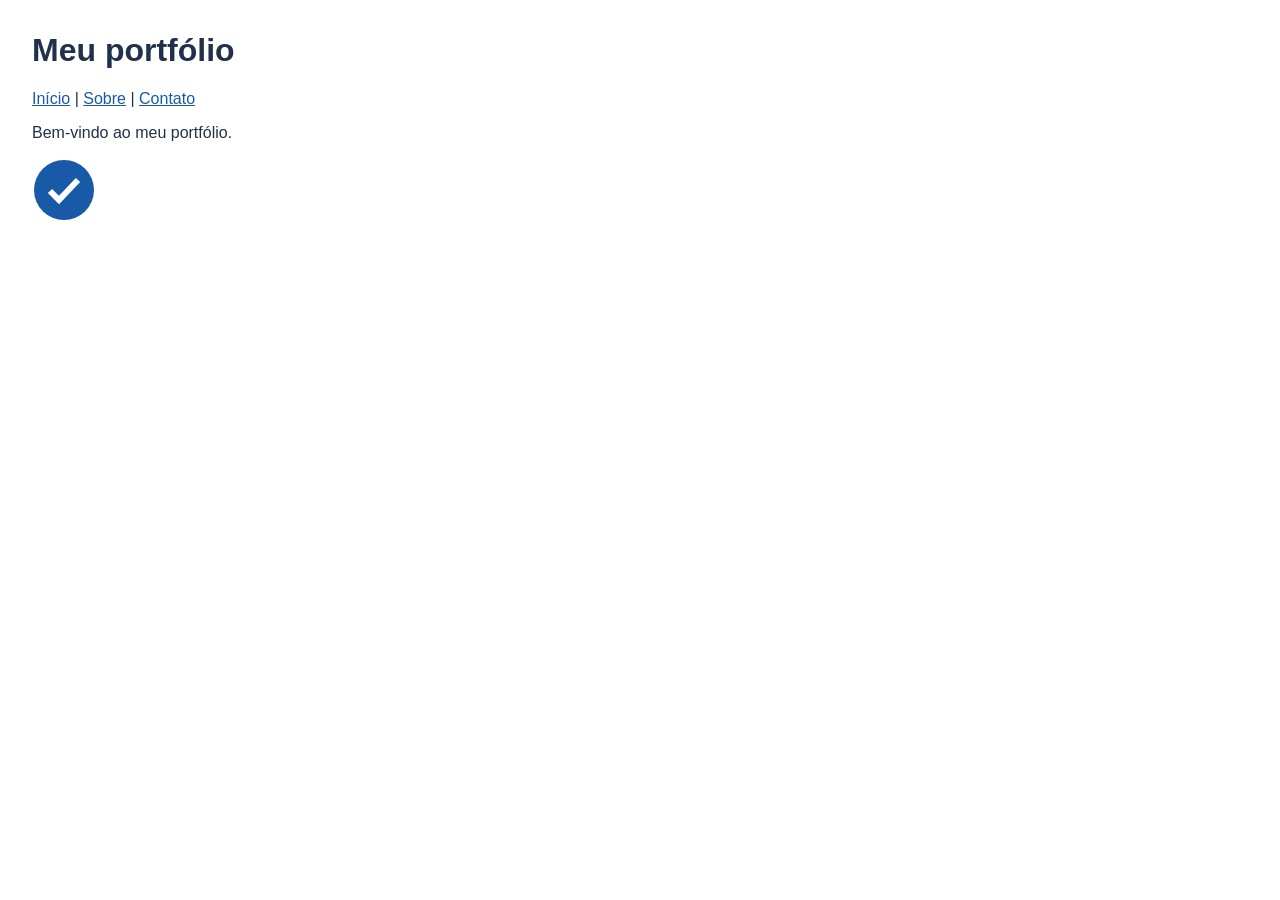
<file: index.html>
<!DOCTYPE html>
<html lang="pt-br">
<head>
  <meta charset="UTF-8">
  <meta name="viewport" content="width=device-width, initial-scale=1">
  <title>Meu portfólio</title>
  <link rel="stylesheet" href="css/estilo.css">
</head>
<body>
  <header><h1>Meu portfólio</h1></header>
  <nav><a href="index.html">Início</a> | <a href="sobre.html">Sobre</a> | <a href="contato.html">Contato</a></nav>
  <main><p>Bem-vindo ao meu portfólio.</p><img src="assets/icone.svg" alt="Ícone do projeto"></main>
</body>
</html>
</file>
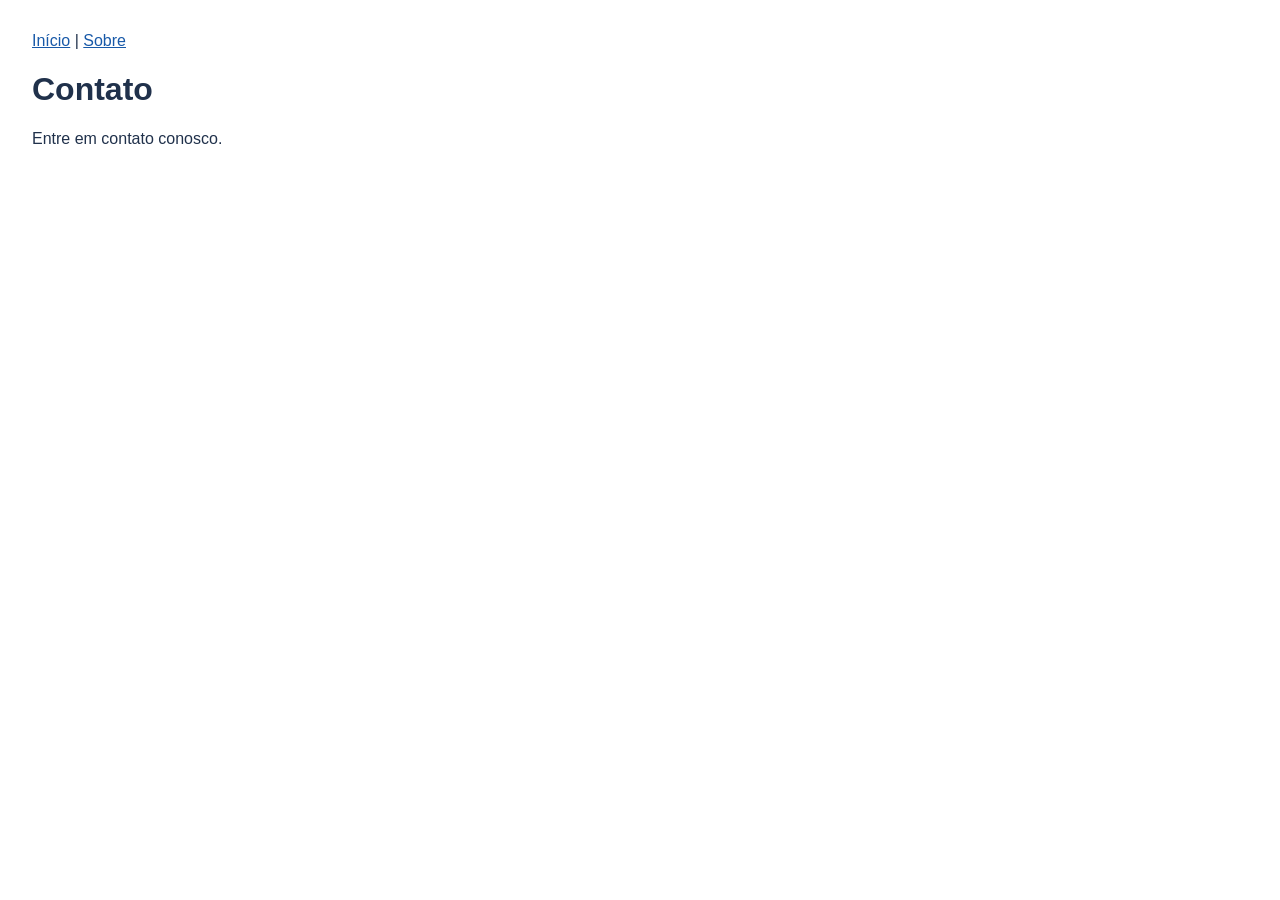
<file: contato.html>
<!DOCTYPE html>
<html lang="pt-br">
<head><meta charset="UTF-8"><title>Contato</title><link rel="stylesheet" href="css/estilo.css"></head>
<body><nav><a href="index.html">Início</a> | <a href="sobre.html">Sobre</a></nav><main><h1>Contato</h1><p>Entre em contato conosco.</p></main></body>
</html>
</file>
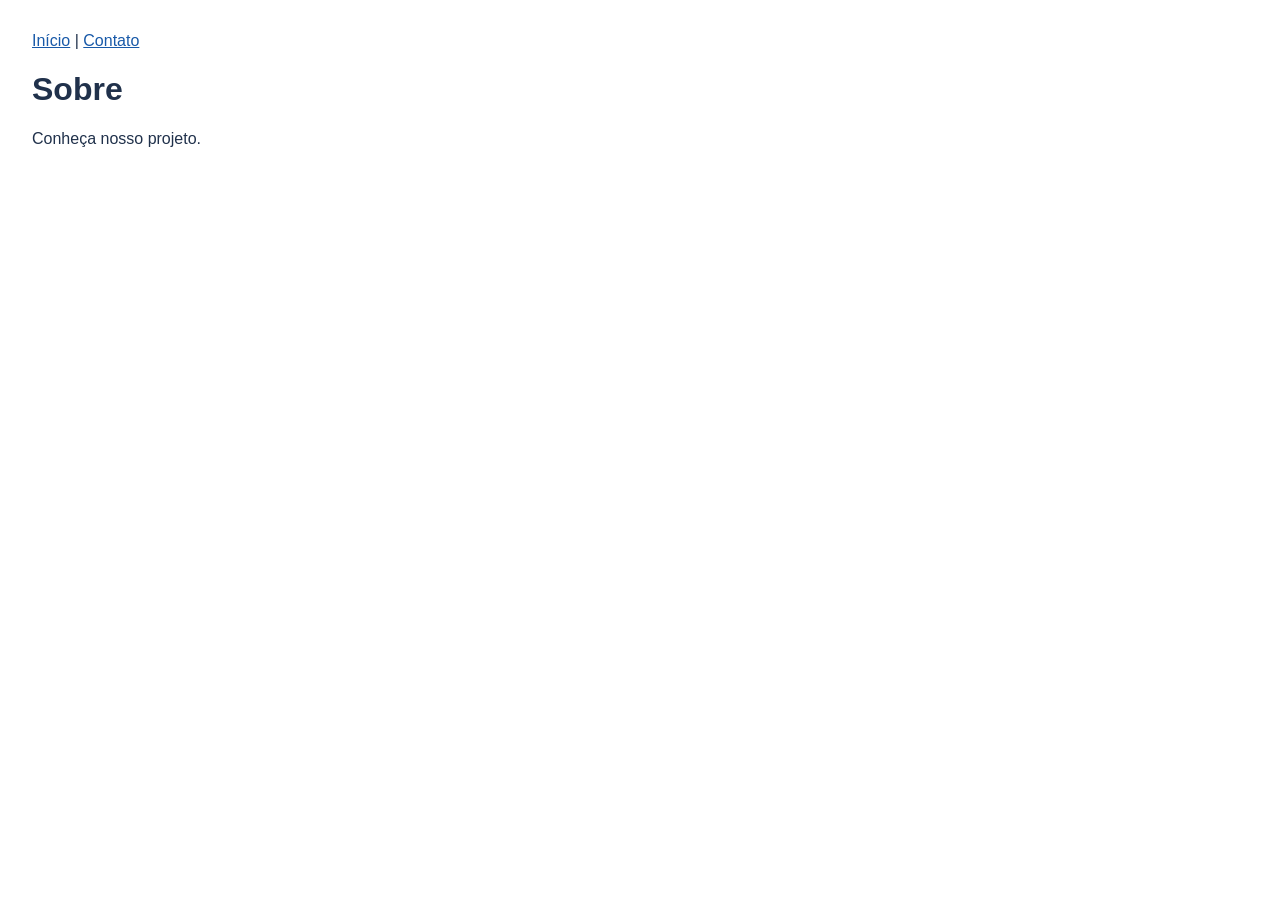
<file: quem somos.html>
﻿<!DOCTYPE html>
<html lang="pt-br">
<head><meta charset="UTF-8"><title>Sobre</title><link rel="stylesheet" href="css/estilo.css"></head>
<body><nav><a href="index.html">Início</a> | <a href="contato.html">Contato</a></nav><main><h1>Sobre</h1><p>Conheça nosso projeto.</p></main></body>
</html>
</file>
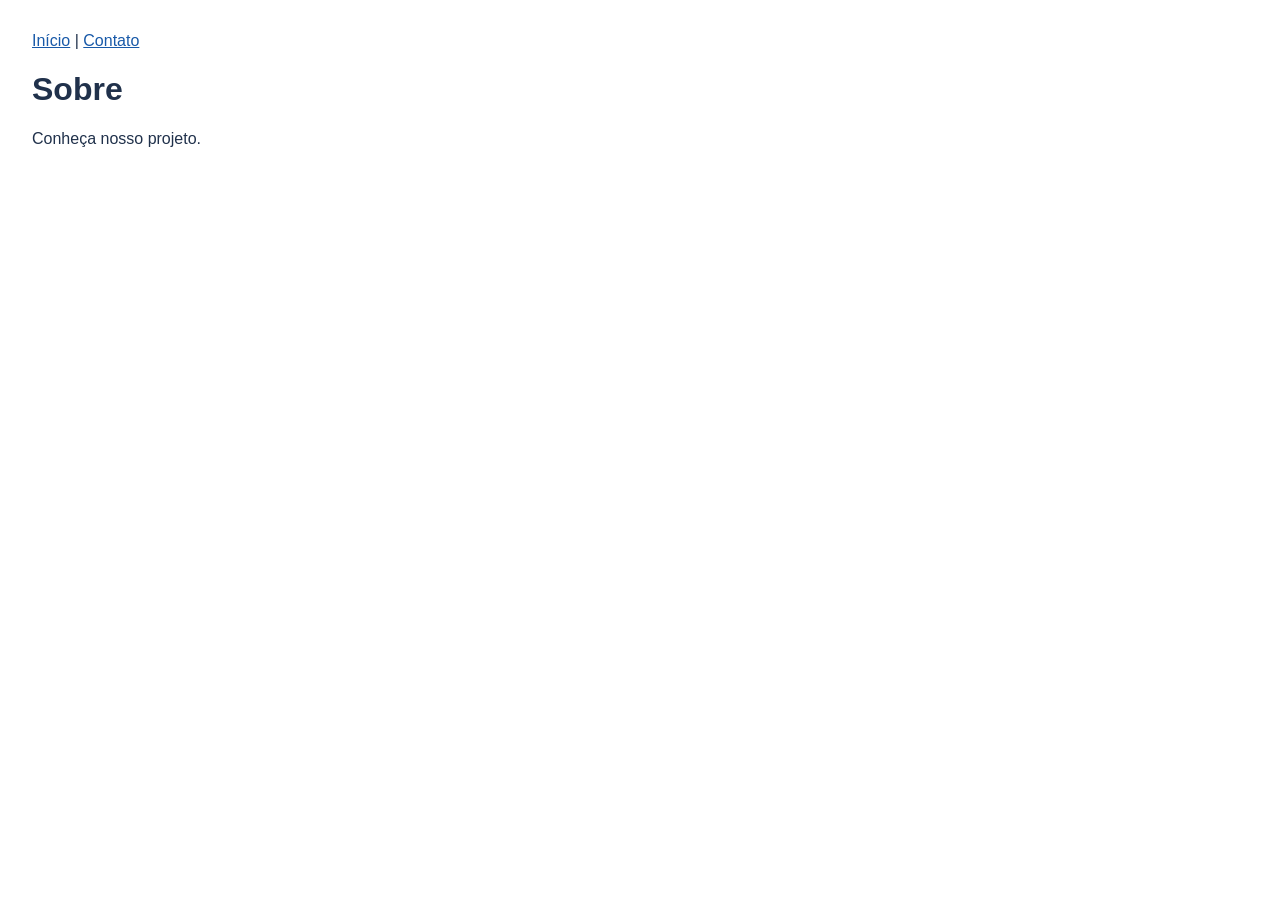
<file: sobre.html>
<!DOCTYPE html>
<html lang="pt-br">
<head><meta charset="UTF-8"><title>Sobre</title><link rel="stylesheet" href="css/estilo.css"></head>
<body><nav><a href="index.html">Início</a> | <a href="contato.html">Contato</a></nav><main><h1>Sobre</h1><p>Conheça nosso projeto.</p></main></body>
</html>
</file>
<file: css/estilo.css>
﻿body { font-family: Arial, sans-serif; margin: 2rem; color: #20314b; } nav a { color: #1859a8; } img { width: 64px; }
</file>
